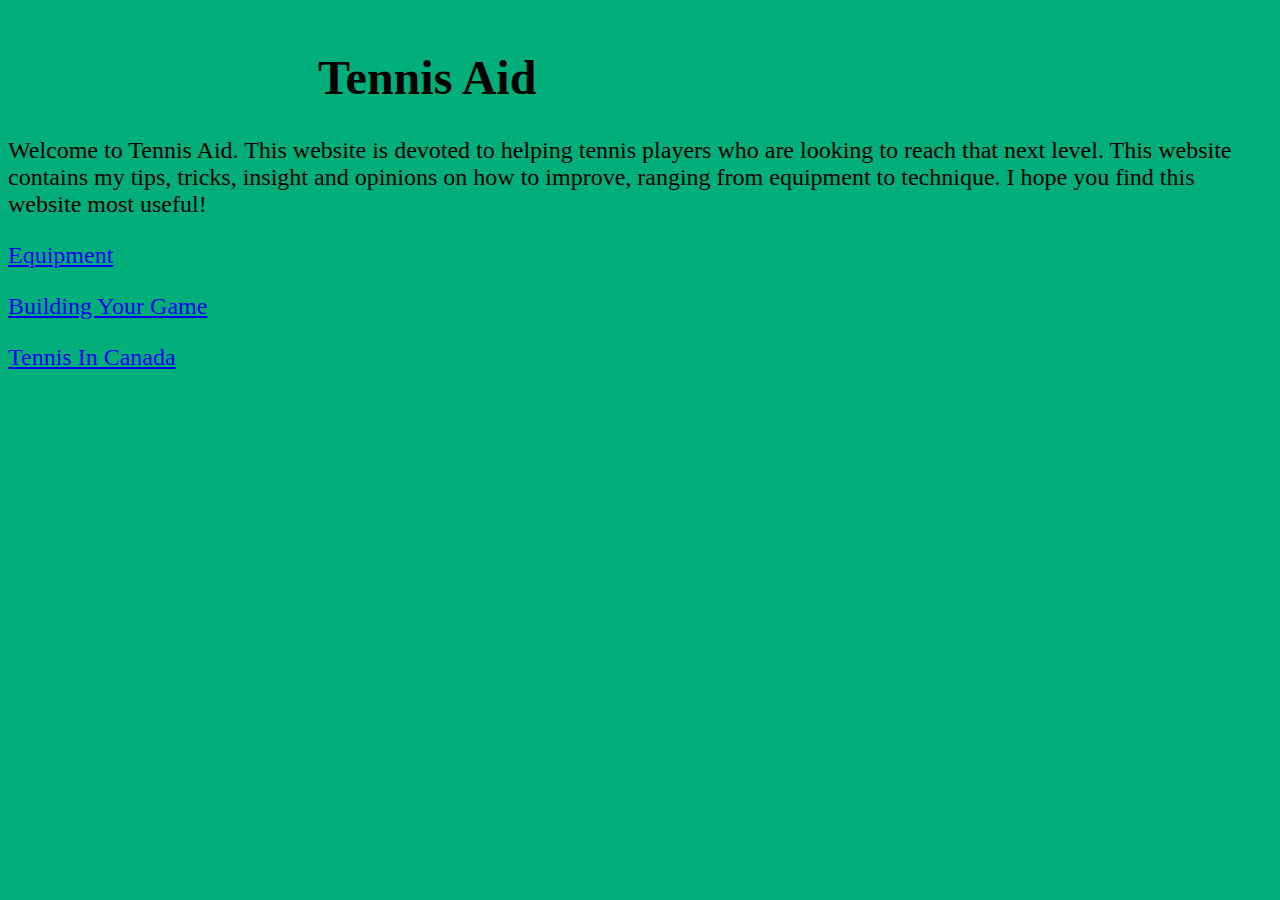
<file: index.html>
<!DOCTYPE html>
<html>
	<head>
		<meta charset="UTF-8">
		<title>Tennis Aid</title>
		<link rel="stylesheet" href="css.css" type="text/css">
	</head>
	<body>
		<h1>Tennis Aid</h1>
		<p>Welcome to Tennis Aid. This website is devoted to helping tennis players who are looking to reach that next level. This website contains my tips, tricks, insight and opinions on how to improve, ranging from equipment to technique. I hope you find this website most useful!</p>
		<p><a href="equipment.html">Equipment</a></p>
		<p><a href="building_your_game.html">Building Your Game</a></p>
		<p><a href="tennis_in_canada.html">Tennis In Canada</a></p>
	</body>
</html>
</file>
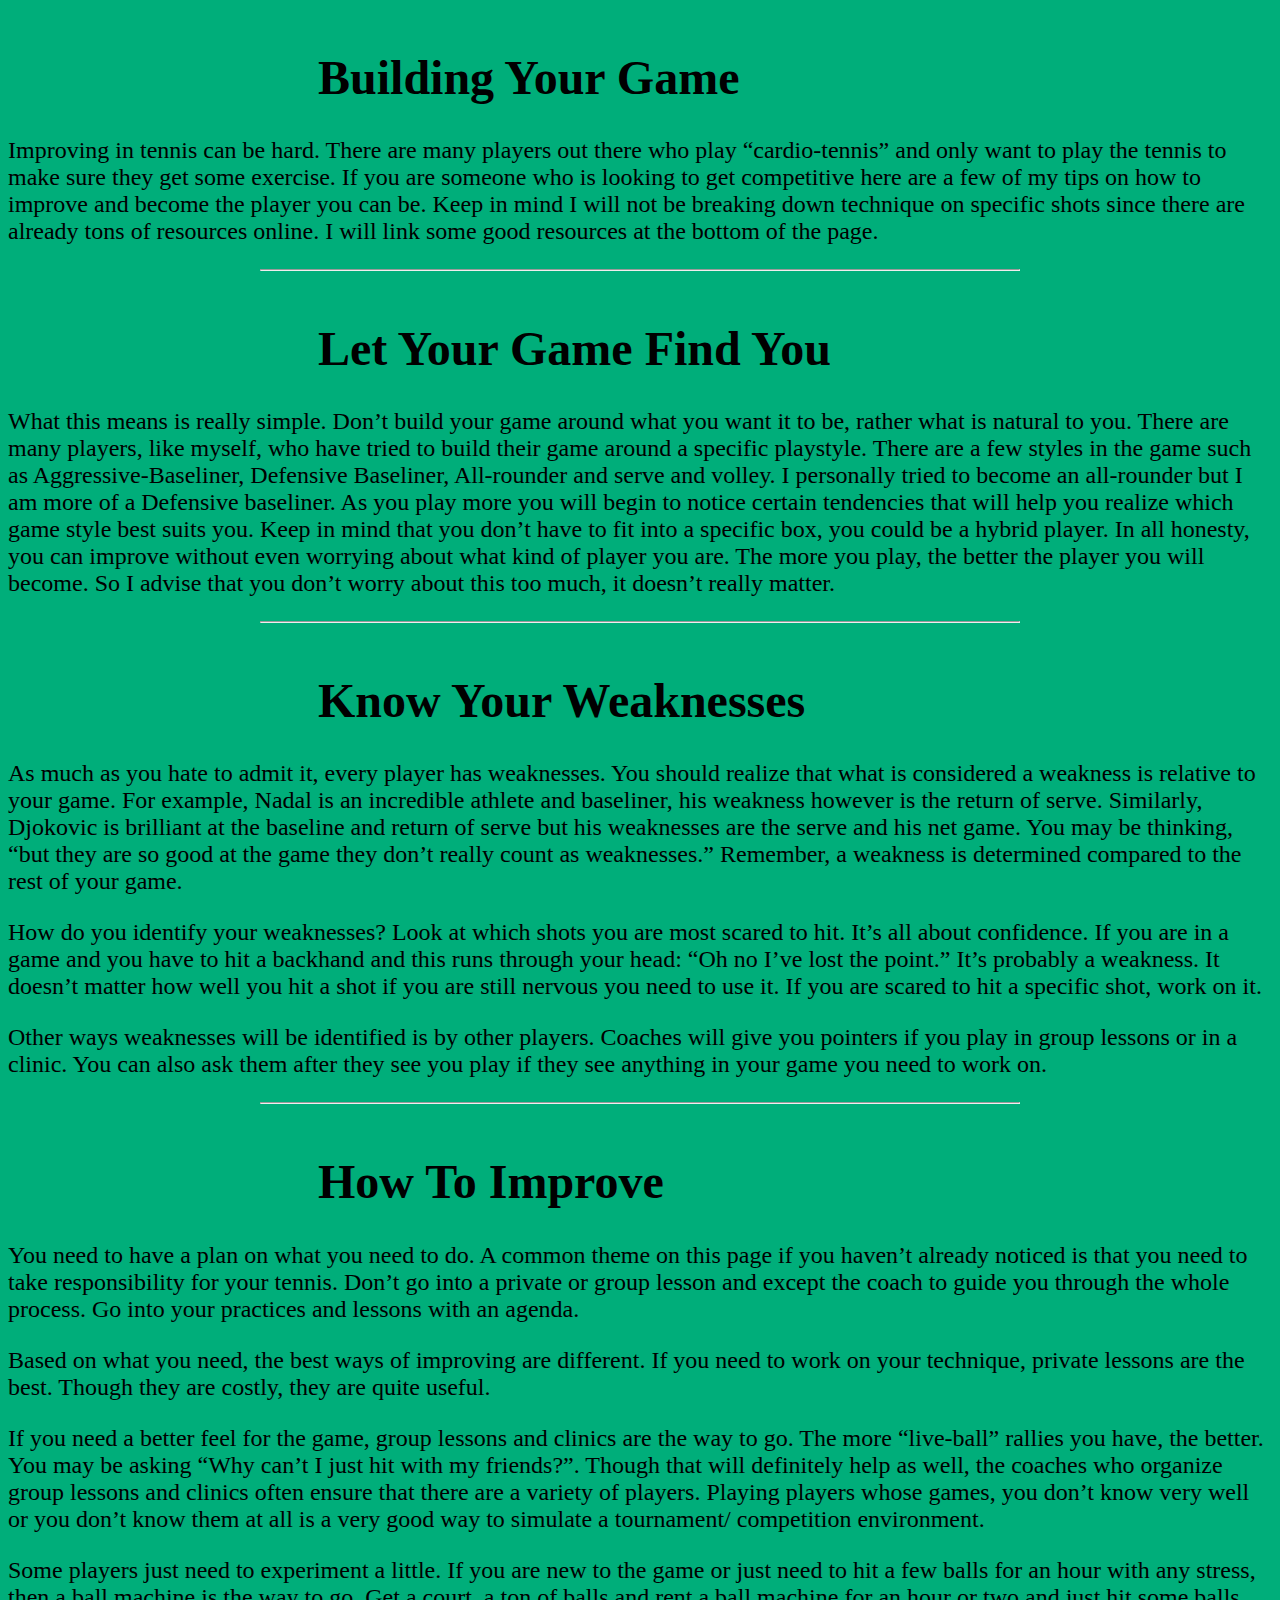
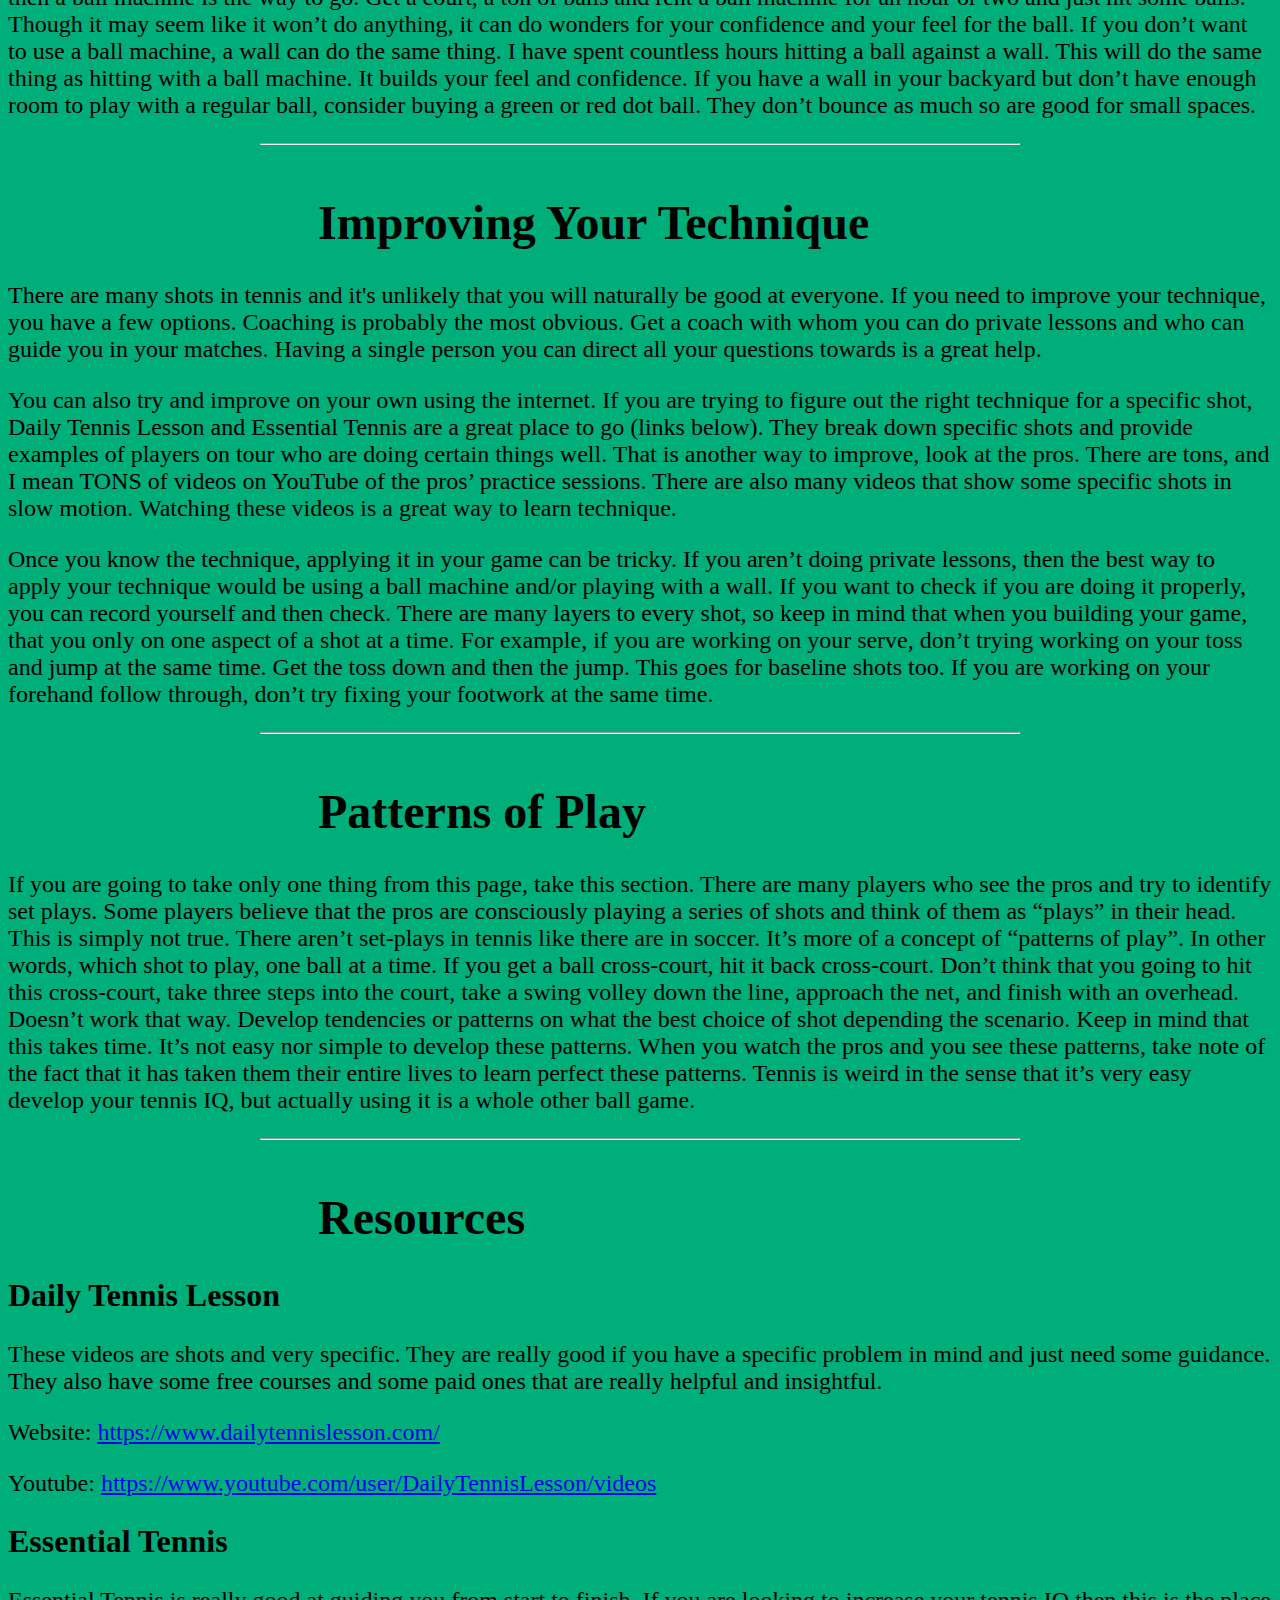
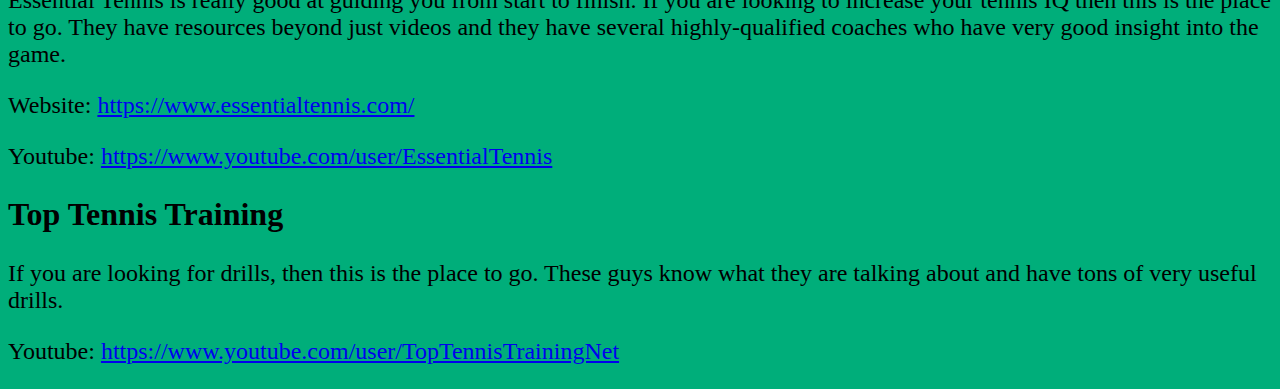
<file: building_your_game.html>
<!DOCTYPE html>
<html>
	<head>
		<meta charset="UTF-8">
		<title>Building Your Game</title>
		<link rel="stylesheet" href="css.css" type="text/css">
	</head>
	<body>
		<h1>Building Your Game</h1>
		<p>Improving in tennis can be hard. There are many players out there who play “cardio-tennis” and only want to play the tennis to make sure they get some exercise. If you are someone who is looking to get competitive here are a few of my tips on how to improve and become the player you can be. Keep in mind I will not be breaking down technique on specific shots since there are already tons of resources online. I will link some good resources at the bottom of the page.</p>
		
		<hr>
		
		<h1>Let Your Game Find You</h1>
		<p>What this means is really simple. Don’t build your game around what you want it to be, rather what is natural to you. There are many players, like myself, who have tried to build their game around a specific playstyle. There are a few styles in the game such as Aggressive-Baseliner, Defensive Baseliner, All-rounder and serve and volley. I personally tried to become an all-rounder but I am more of a Defensive baseliner. As you play more you will begin to notice certain tendencies that will help you realize which game style best suits you. Keep in mind that you don’t have to fit into a specific box, you could be a hybrid player. In all honesty, you can improve without even worrying about what kind of player you are. The more you play, the better the player you will become. So I advise that you don’t worry about this too much, it doesn’t really matter.</p>
		
		<hr>
		
		<h1>Know Your Weaknesses</h1>
		<p>As much as you hate to admit it, every player has weaknesses. You should realize that what is considered a weakness is relative to your game. For example, Nadal is an incredible athlete and baseliner, his weakness however is the return of serve. Similarly, Djokovic is brilliant at the baseline and return of serve but his weaknesses are the serve and his net game. You may be thinking, “but they are so good at the game they don’t really count as weaknesses.” Remember, a weakness is determined compared to the rest of your game.</p>
		<p>How do you identify your weaknesses? Look at which shots you are most scared to hit. It’s all about confidence. If you are in a game and you have to hit a backhand and this runs through your head: “Oh no I’ve lost the point.” It’s probably a weakness. It doesn’t matter how well you hit a shot if you are still nervous you need to use it. If you are scared to hit a specific shot, work on it.</p>
		<p>Other ways weaknesses will be identified is by other players. Coaches will give you pointers if you play in group lessons or in a clinic. You can also ask them after they see you play if they see anything in your game you need to work on.</p>
		
		<hr>
		
		<h1>How To Improve</h1>
		<p>You need to have a plan on what you need to do. A common theme on this page if you haven’t already noticed is that you need to take responsibility for your tennis. Don’t go into a private or group lesson and except the coach to guide you through the whole process. Go into your practices and lessons with an agenda.</p>
		<p>Based on what you need, the best ways of improving are different. If you need to work on your technique, private lessons are the best. Though they are costly, they are quite useful.</p>
		<p>If you need a better feel for the game, group lessons and clinics are the way to go. The more “live-ball” rallies you have, the better. You may be asking “Why can’t I just hit with my friends?”. Though that will definitely help as well, the coaches who organize group lessons and clinics often ensure that there are a variety of players. Playing players whose games, you don’t know very well or you don’t know them at all is a very good way to simulate a tournament/ competition environment.</p>
		<p>Some players just need to experiment a little. If you are new to the game or just need to hit a few balls for an hour with any stress, then a ball machine is the way to go. Get a court, a ton of balls and rent a ball machine for an hour or two and just hit some balls. Though it may seem like it won’t do anything, it can do wonders for your confidence and your feel for the ball. If you don’t want to use a ball machine, a wall can do the same thing. I have spent countless hours hitting a ball against a wall. This will do the same thing as hitting with a ball machine. It builds your feel and confidence. If you have a wall in your backyard but don’t have enough room to play with a regular ball, consider buying a green or red dot ball. They don’t bounce as much so are good for small spaces.</p>
		
		<hr>
		
		<h1>Improving Your Technique</h1>
		<p>There are many shots in tennis and it's unlikely that you will naturally be good at everyone. If you need to improve your technique, you have a few options. Coaching is probably the most obvious. Get a coach with whom you can do private lessons and who can guide you in your matches. Having a single person you can direct all your questions towards is a great help.</p>
		<p>You can also try and improve on your own using the internet. If you are trying to figure out the right technique for a specific shot, Daily Tennis Lesson and Essential Tennis are a great place to go (links below). They break down specific shots and provide examples of players on tour who are doing certain things well. That is another way to improve, look at the pros. There are tons, and I mean TONS of videos on YouTube of the pros’ practice sessions. There are also many videos that show some specific shots in slow motion. Watching these videos is a great way to learn technique.</p>
		<p>Once you know the technique, applying it in your game can be tricky. If you aren’t doing private lessons, then the best way to apply your technique would be using a ball machine and/or playing with a wall. If you want to check if you are doing it properly, you can record yourself and then check. There are many layers to every shot, so keep in mind that when you building your game, that you only on one aspect of a shot at a time. For example, if you are working on your serve, don’t trying working on your toss and jump at the same time. Get the toss down and then the jump. This goes for baseline shots too. If you are working on your forehand follow through, don’t try fixing your footwork at the same time.</p>
		
		<hr>
		
		<h1>Patterns of Play</h1>
		<p>If you are going to take only one thing from this page, take this section. There are many players who see the pros and try to identify set plays. Some players believe that the pros are consciously playing a series of shots and think of them as “plays” in their head. This is simply not true. There aren’t set-plays in tennis like there are in soccer. It’s more of a concept of “patterns of play”. In other words, which shot to play, one ball at a time. If you get a ball cross-court, hit it back cross-court. Don’t think that you going to hit this cross-court, take three steps into the court, take a swing volley down the line, approach the net, and finish with an overhead. Doesn’t work that way. Develop tendencies or patterns on what the best choice of shot depending the scenario. Keep in mind that this takes time. It’s not easy nor simple to develop these patterns. When you watch the pros and you see these patterns, take note of the fact that it has taken them their entire lives to learn perfect these patterns. Tennis is weird in the sense that it’s very easy develop your tennis IQ, but actually using it is a whole other ball game.</p>
		
		<hr>
		
		<h1>Resources</h1>
		<h2>Daily Tennis Lesson</h2>
		<p>These videos are shots and very specific. They are really good if you have a specific problem in mind and just need some guidance. They also have some free courses and some paid ones that are really helpful and insightful.</p>
		<p>Website: <a href="https://www.dailytennislesson.com/">https://www.dailytennislesson.com/</a></p>
		<p>Youtube: <a href="https://www.youtube.com/user/DailyTennisLesson/videos">https://www.youtube.com/user/DailyTennisLesson/videos</a></p>
		
		<h2>Essential Tennis</h2>
		<p>Essential Tennis is really good at guiding you from start to finish. If you are looking to increase your tennis IQ then this is the place to go. They have resources beyond just videos and they have several highly-qualified coaches who have very good insight into the game.</p>
		<p>Website: <a href="https://www.essentialtennis.com/">https://www.essentialtennis.com/</a></p>
		<p>Youtube: <a href="https://www.youtube.com/user/EssentialTennis">https://www.youtube.com/user/EssentialTennis</a></p>
		
		<h2>Top Tennis Training</h2>
		<p>If you are looking for drills, then this is the place to go. These guys know what they are talking about and have tons of very useful drills.</p>
		<p>Youtube: <a href="https://www.youtube.com/user/TopTennisTrainingNet">https://www.youtube.com/user/TopTennisTrainingNet</a></p>
	</body>
</html>
</file>
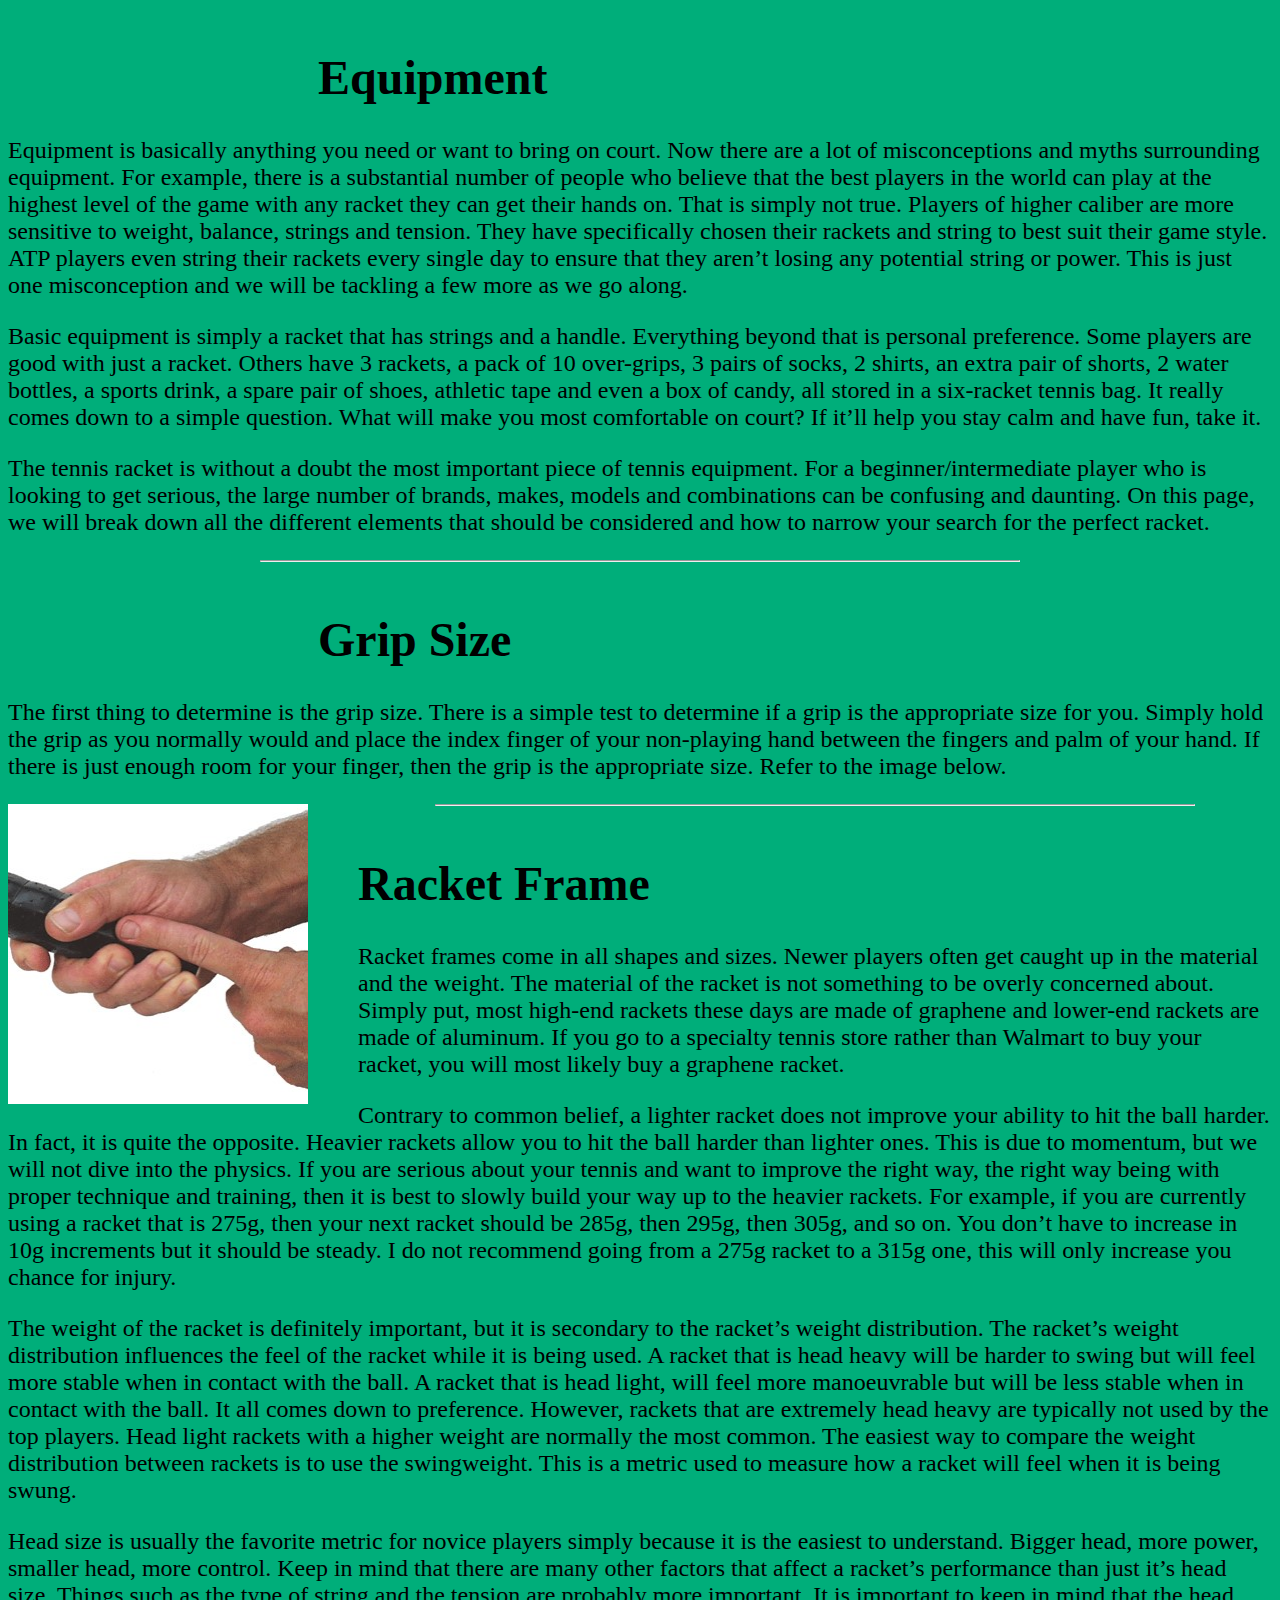
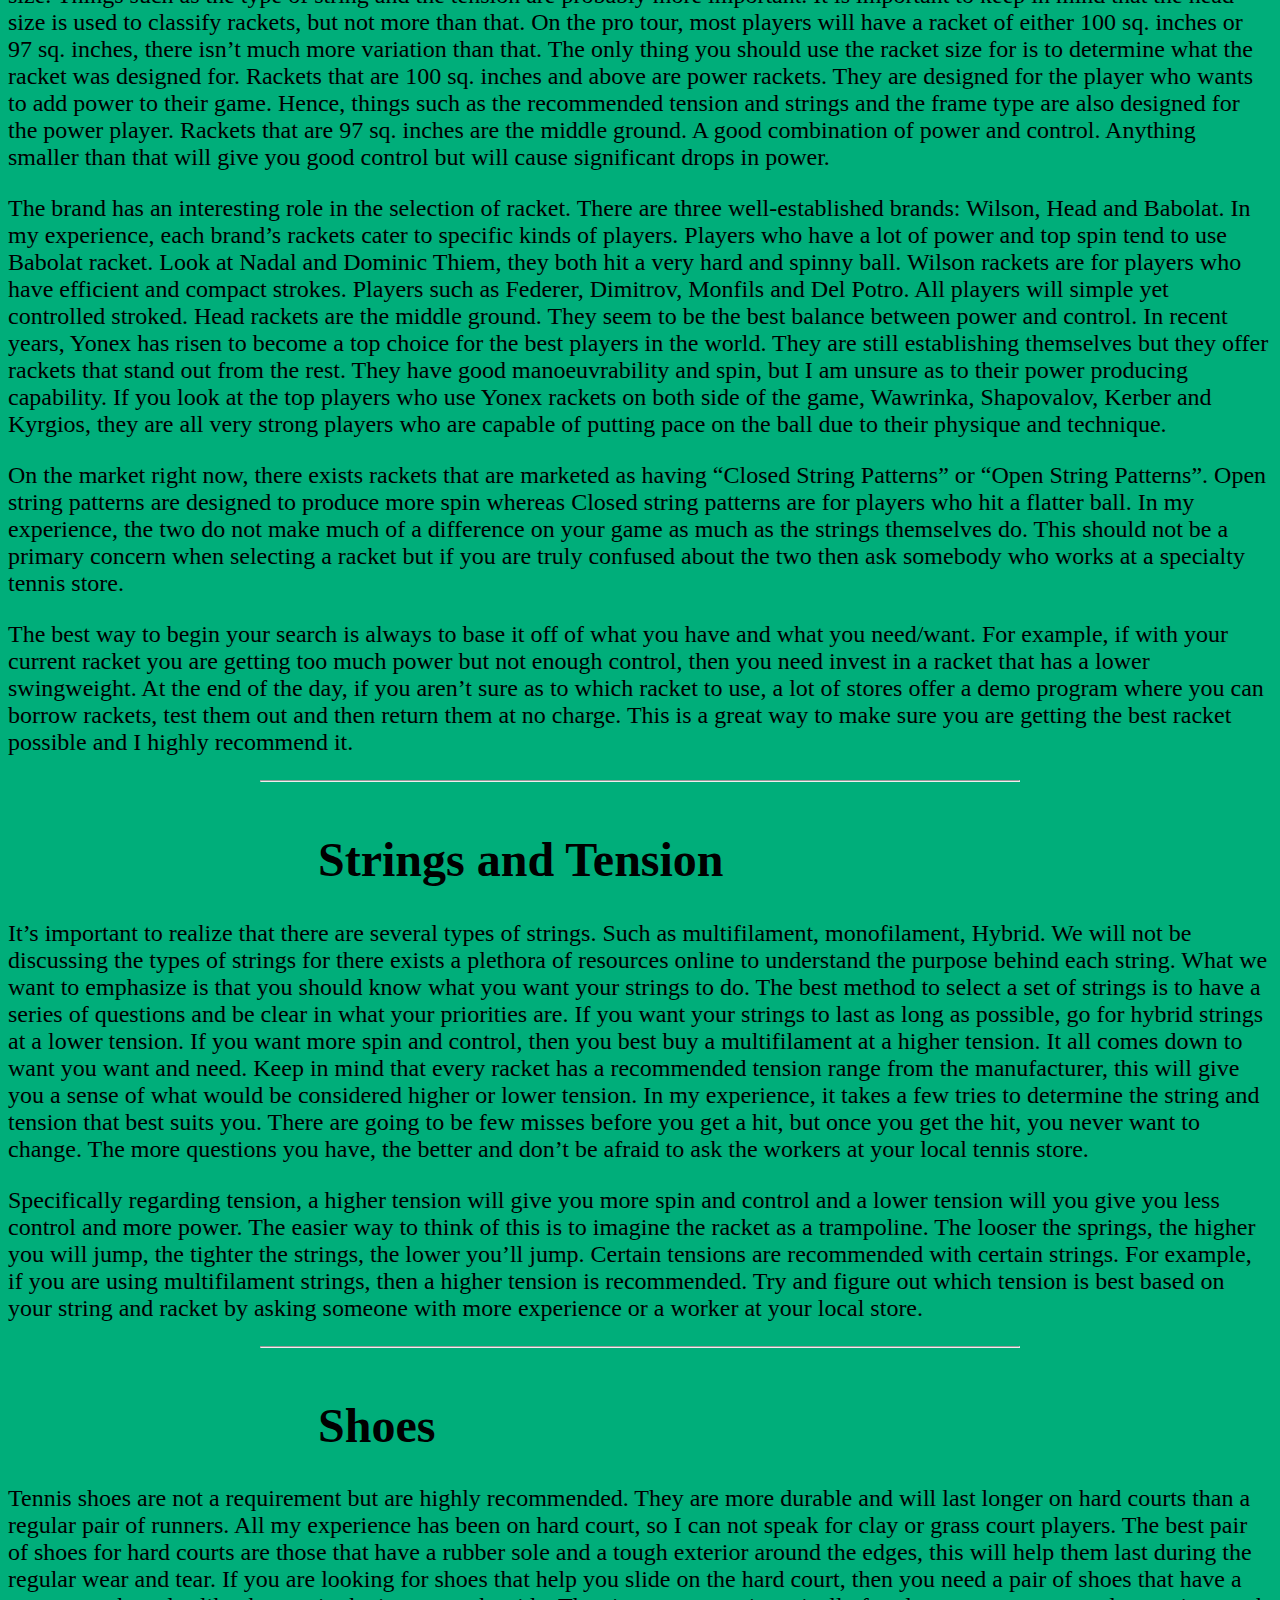
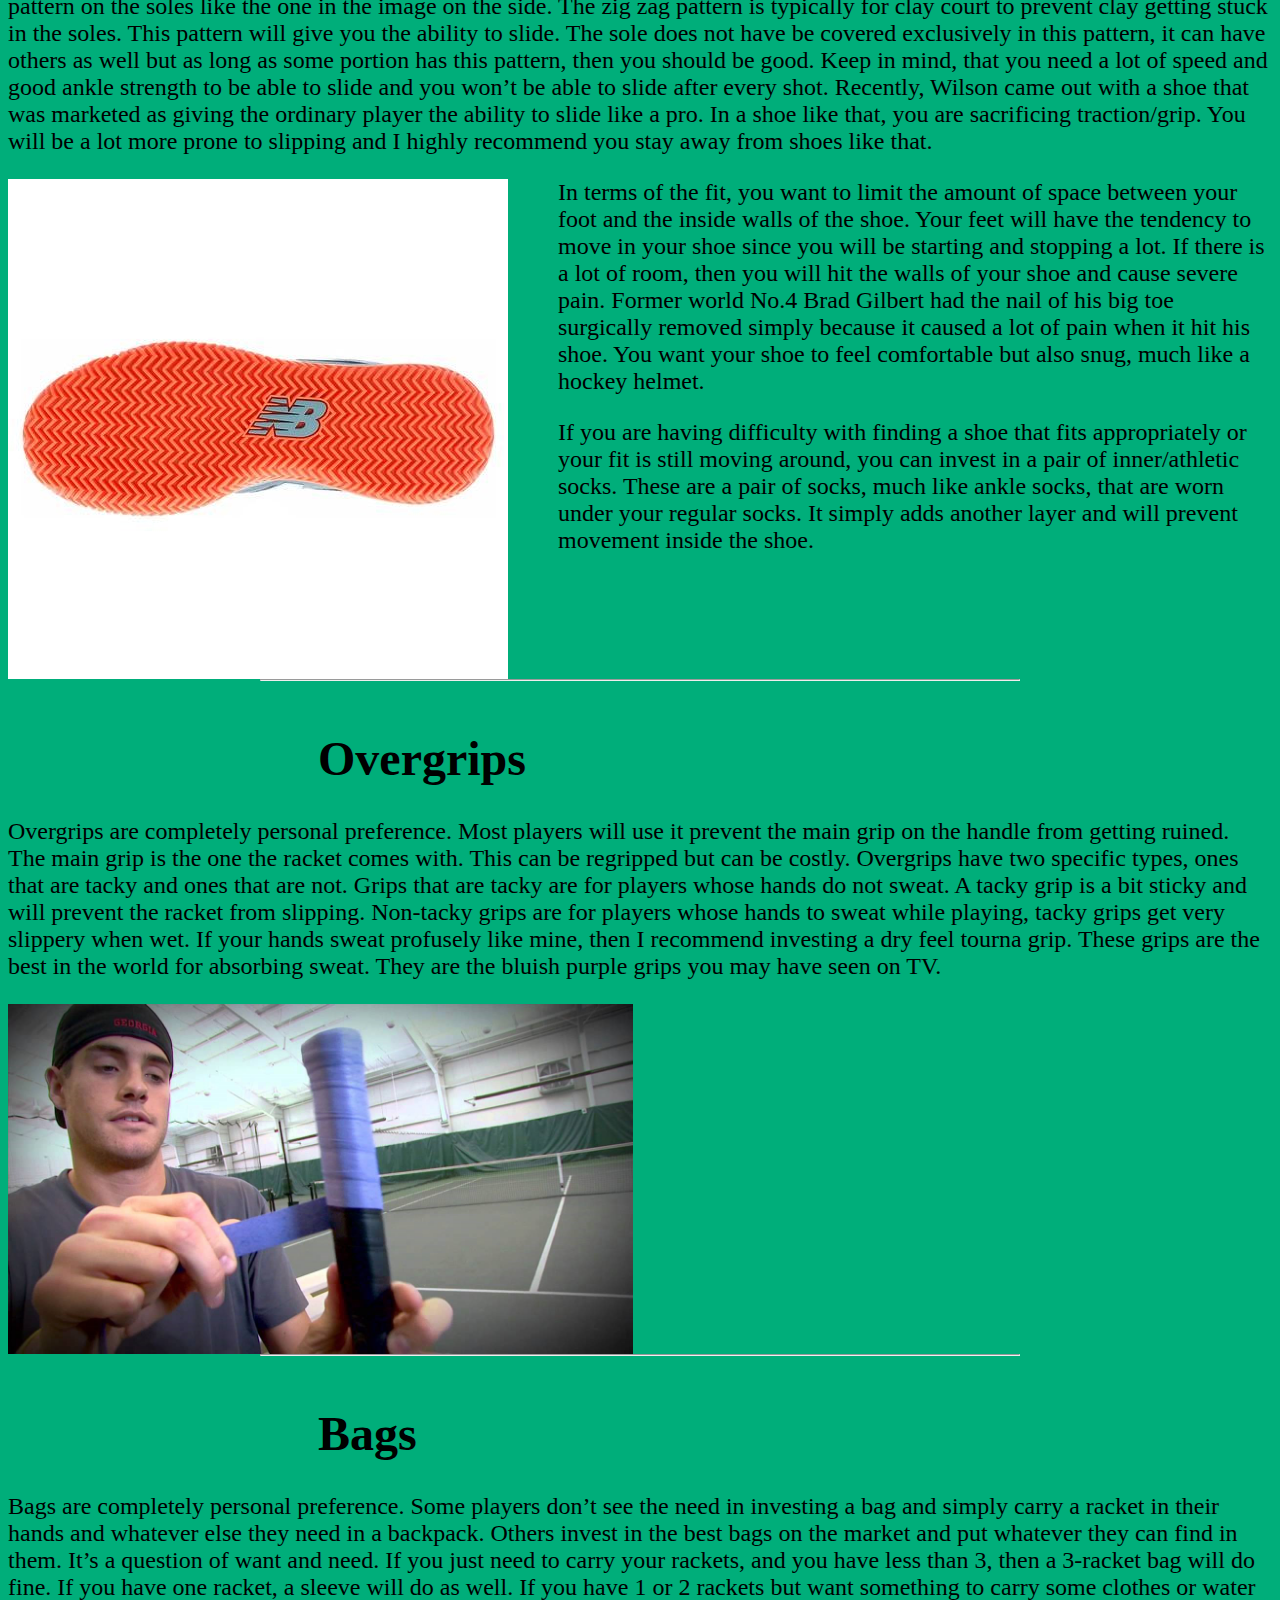
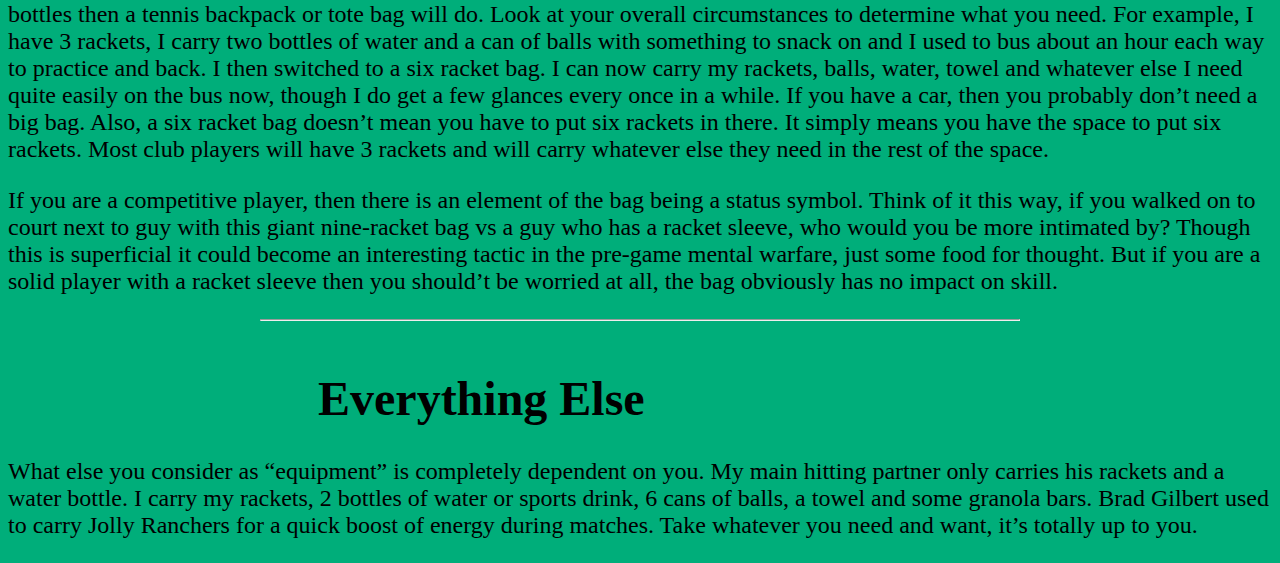
<file: equipment.html>
<!DOCTYPE html>
<html>
	<head>
		<meta charset="UTF-8">
		<title>Equipment</title>
		<link rel="stylesheet" href="css.css" type="text/css">
	</head>
	<body>
		<h1>Equipment</h1>
		<p>Equipment is basically anything you need or want to bring on court. Now there are a lot of misconceptions and myths surrounding equipment. For example, there is a substantial number of people who believe that the best players in the world can play at the highest level of the game with any racket they can get their hands on. That is simply not true. Players of higher caliber are more sensitive to weight, balance, strings and tension. They have specifically chosen their rackets and string to best suit their game style. ATP players even string their rackets every single day to ensure that they aren&#146;t losing any potential string or power. This is just one misconception and we will be tackling a few more as we go along.</p>
		<p>Basic equipment is simply a racket that has strings and a handle. Everything beyond that is personal preference. Some players are good with just a racket. Others have 3 rackets, a pack of 10 over-grips, 3 pairs of socks, 2 shirts, an extra pair of shorts, 2 water bottles, a sports drink, a spare pair of shoes, athletic tape and even a box of candy, all stored in a six-racket tennis bag. It really comes down to a simple question. What will make you most comfortable on court? If it&#146;ll help you stay calm and have fun, take it.</p>
		<p>The tennis racket is without a doubt the most important piece of tennis equipment. For a beginner/intermediate player who is looking to get serious, the large number of brands, makes, models and combinations can be confusing and daunting. On this page, we will break down all the different elements that should be considered and how to narrow your search for the perfect racket.</p>
		
		<hr>
		
		<h1>Grip Size</h1>
		<p>The first thing to determine is the grip size. There is a simple test to determine if a grip is the appropriate size for you. Simply hold the grip as you normally would and place the index finger of your non-playing hand between the fingers and palm of your hand. If there is just enough room for your finger, then the grip is the appropriate size. Refer to the image below.</p>
		
		<img src="images/grip.jpg" height="300" width="300" alt="">
		
		<hr>
		
		<h1>Racket Frame</h1>
		<p>Racket frames come in all shapes and sizes. Newer players often get caught up in the material and the weight. The material of the racket is not something to be overly concerned about. Simply put, most high-end rackets these days are made of graphene and lower-end rackets are made of aluminum. If you go to a specialty tennis store rather than Walmart to buy your racket, you will most likely buy a graphene racket.</p>
		<p>Contrary to common belief, a lighter racket does not improve your ability to hit the ball harder. In fact, it is quite the opposite. Heavier rackets allow you to hit the ball harder than lighter ones. This is due to momentum, but we will not dive into the physics. If you are serious about your tennis and want to improve the right way, the right way being with proper technique and training, then it is best to slowly build your way up to the heavier rackets. For example, if you are currently using a racket that is 275g, then your next racket should be 285g, then 295g, then 305g, and so on. You don&#146;t have to increase in 10g increments but it should be steady. I do not recommend going from a 275g racket to a 315g one, this will only increase you chance for injury.</p>
		<p>The weight of the racket is definitely important, but it is secondary to the racket&#146;s weight distribution. The racket&#146;s weight distribution influences the feel of the racket while it is being used. A racket that is head heavy will be harder to swing but will feel more stable when in contact with the ball. A racket that is head light, will feel more manoeuvrable but will be less stable when in contact with the ball. It all comes down to preference. However, rackets that are extremely head heavy are typically not used by the top players. Head light rackets with a higher weight are normally the most common. The easiest way to compare the weight distribution between rackets is to use the swingweight. This is a metric used to measure how a racket will feel when it is being swung.</p>
		<p>Head size is usually the favorite metric for novice players simply because it is the easiest to understand. Bigger head, more power, smaller head, more control. Keep in mind that there are many other factors that affect a racket&#146;s performance than just it&#146;s head size. Things such as the type of string and the tension are probably more important. It is important to keep in mind that the head size is used to classify rackets, but not more than that. On the pro tour, most players will have a racket of either 100 sq. inches or 97 sq. inches, there isn&#146;t much more variation than that. The only thing you should use the racket size for is to determine what the racket was designed for. Rackets that are 100 sq. inches and above are power rackets. They are designed for the player who wants to add power to their game. Hence, things such as the recommended tension and strings and the frame type are also designed for the power player. Rackets that are 97 sq. inches are the middle ground. A good combination of power and control. Anything smaller than that will give you good control but will cause significant drops in power.</p>
		<p>The brand has an interesting role in the selection of racket. There are three well-established brands: Wilson, Head and Babolat. In my experience, each brand&#146;s rackets cater to specific kinds of players. Players who have a lot of power and top spin tend to use Babolat racket. Look at Nadal and Dominic Thiem, they both hit a very hard and spinny ball. Wilson rackets are for players who have efficient and compact strokes. Players such as Federer, Dimitrov, Monfils and Del Potro. All players will simple yet controlled stroked. Head rackets are the middle ground. They seem to be the best balance between power and control. In recent years, Yonex has risen to become a top choice for the best players in the world. They are still establishing themselves but they offer rackets that stand out from the rest. They have good manoeuvrability and spin, but I am unsure as to their power producing capability. If you look at the top players who use Yonex rackets on both side of the game, Wawrinka, Shapovalov, Kerber and Kyrgios, they are all very strong players who are capable of putting pace on the ball due to their physique and technique.</p>
		<p>On the market right now, there exists rackets that are marketed as having “Closed String Patterns” or “Open String Patterns”. Open string patterns are designed to produce more spin whereas Closed string patterns are for players who hit a flatter ball. In my experience, the two do not make much of a difference on your game as much as the strings themselves do. This should not be a primary concern when selecting a racket but if you are truly confused about the two then ask somebody who works at a specialty tennis store.</p>
		<p>The best way to begin your search is always to base it off of what you have and what you need/want. For example, if with your current racket you are getting too much power but not enough control, then you need invest in a racket that has a lower swingweight. At the end of the day, if you aren&#146;t sure as to which racket to use, a lot of stores offer a demo program where you can borrow rackets, test them out and then return them at no charge. This is a great way to make sure you are getting the best racket possible and I highly recommend it.</p>
		
		<hr>
		
		<h1>Strings and Tension</h1>
		<p>It&#146;s important to realize that there are several types of strings. Such as multifilament, monofilament, Hybrid. We will not be discussing the types of strings for there exists a plethora of resources online to understand the purpose behind each string. What we want to emphasize is that you should know what you want your strings to do. The best method to select a set of strings is to have a series of questions and be clear in what your priorities are. If you want your strings to last as long as possible, go for hybrid strings at a lower tension. If you want more spin and control, then you best buy a multifilament at a higher tension. It all comes down to want you want and need. Keep in mind that every racket has a recommended tension range from the manufacturer, this will give you a sense of what would be considered higher or lower tension. In my experience, it takes a few tries to determine the string and tension that best suits you. There are going to be few misses before you get a hit, but once you get the hit, you never want to change. The more questions you have, the better and don&#146;t be afraid to ask the workers at your local tennis store.</p>
		<p>Specifically regarding tension, a higher tension will give you more spin and control and a lower tension will you give you less control and more power. The easier way to think of this is to imagine the racket as a trampoline. The looser the springs, the higher you will jump, the tighter the strings, the lower you&#146;ll jump. Certain tensions are recommended with certain strings. For example, if you are using multifilament strings, then a higher tension is recommended. Try and figure out which tension is best based on your string and racket by asking someone with more experience or a worker at your local store.</p>
		
		<hr>
		
		<h1>Shoes</h1>
		<p>Tennis shoes are not a requirement but are highly recommended. They are more durable and will last longer on hard courts than a regular pair of runners. All my experience has been on hard court, so I can not speak for clay or grass court players. The best pair of shoes for hard courts are those that have a rubber sole and a tough exterior around the edges, this will help them last during the regular wear and tear. If you are looking for shoes that help you slide on the hard court, then you need a pair of shoes that have a pattern on the soles like the one in the image on the side. The zig zag pattern is typically for clay court to prevent clay getting stuck in the soles. This pattern will give you the ability to slide. The sole does not have be covered exclusively in this pattern, it can have others as well but as long as some portion has this pattern, then you should be good.  Keep in mind, that you need a lot of speed and good ankle strength to be able to slide and you won&#146;t be able to slide after every shot. Recently, Wilson came out with a shoe that was marketed as giving the ordinary player the ability to slide like a pro. In a shoe like that, you are sacrificing traction/grip. You will be a lot more prone to slipping and I highly recommend you stay away from shoes like that.</p>
		
		<img src="images/shoe.jpg" height="500" width="500" alt="">
		
		<p>In terms of the fit, you want to limit the amount of space between your foot and the inside walls of the shoe. Your feet will have the tendency to move in your shoe since you will be starting and stopping a lot. If there is a lot of room, then you will hit the walls of your shoe and cause severe pain. Former world No.4 Brad Gilbert had the nail of his big toe surgically removed simply because it caused a lot of pain when it hit his shoe. You want your shoe to feel comfortable but also snug, much like a hockey helmet.</p>
		<p>If you are having difficulty with finding a shoe that fits appropriately or your fit is still moving around, you can invest in a pair of inner/athletic socks. These are a pair of socks, much like ankle socks, that are worn under your regular socks. It simply adds another layer and will prevent movement inside the shoe.</p>
		
		<hr>
		
		<h1>Overgrips</h1>
		<p>Overgrips are completely personal preference. Most players will use it prevent the main grip on the handle from getting ruined. The main grip is the one the racket comes with. This can be regripped but can be costly. Overgrips have two specific types, ones that are tacky and ones that are not. Grips that are tacky are for players whose hands do not sweat. A tacky grip is a bit sticky and will prevent the racket from slipping. Non-tacky grips are for players whose hands to sweat while playing, tacky grips get very slippery when wet. If your hands sweat profusely like mine, then I recommend investing a dry feel tourna grip. These grips are the best in the world for absorbing sweat. They are the bluish purple grips you may have seen on TV.</p>
		
		<img src="images/overgrip.jpg" height="350" width="625" alt="">
		
		<hr>
		
		<h1>Bags</h1>
		<p>Bags are completely personal preference. Some players don&#146;t see the need in investing a bag and simply carry a racket in their hands and whatever else they need in a backpack. Others invest in the best bags on the market and put whatever they can find in them. It&#146;s a question of want and need. If you just need to carry your rackets, and you have less than 3, then a 3-racket bag will do fine. If you have one racket, a sleeve will do as well. If you have 1 or 2 rackets but want something to carry some clothes or water bottles then a tennis backpack or tote bag will do. Look at your overall circumstances to determine what you need. For example, I have 3 rackets, I carry two bottles of water and a can of balls with something to snack on and I used to bus about an hour each way to practice and back. I then switched to a six racket bag. I can now carry my rackets, balls, water, towel and whatever else I need quite easily on the bus now, though I do get a few glances every once in a while. If you have a car, then you probably don&#146;t need a big bag. Also, a six racket bag doesn&#146;t mean you have to put six rackets in there. It simply means you have the space to put six rackets. Most club players will have 3 rackets and will carry whatever else they need in the rest of the space.</p>
		<p>If you are a competitive player, then there is an element of the bag being a status symbol. Think of it this way, if you walked on to court next to guy with this giant nine-racket bag vs a guy who has a racket sleeve, who would you be more intimated by? Though this is superficial it could become an interesting tactic in the pre-game mental warfare, just some food for thought. But if you are a solid player with a racket sleeve then you should&#146;t be worried at all, the bag obviously has no impact on skill.</p>
		
		<hr>
		
		<h1>Everything Else</h1>
		<p>What else you consider as “equipment” is completely dependent on you. My main hitting partner only carries his rackets and a water bottle. I carry my rackets, 2 bottles of water or sports drink, 6 cans of balls, a towel and some granola bars. Brad Gilbert used to carry Jolly Ranchers for a quick boost of energy during matches. Take whatever you need and want, it&#146;s totally up to you.</p>
	</body>
</html>
</file>
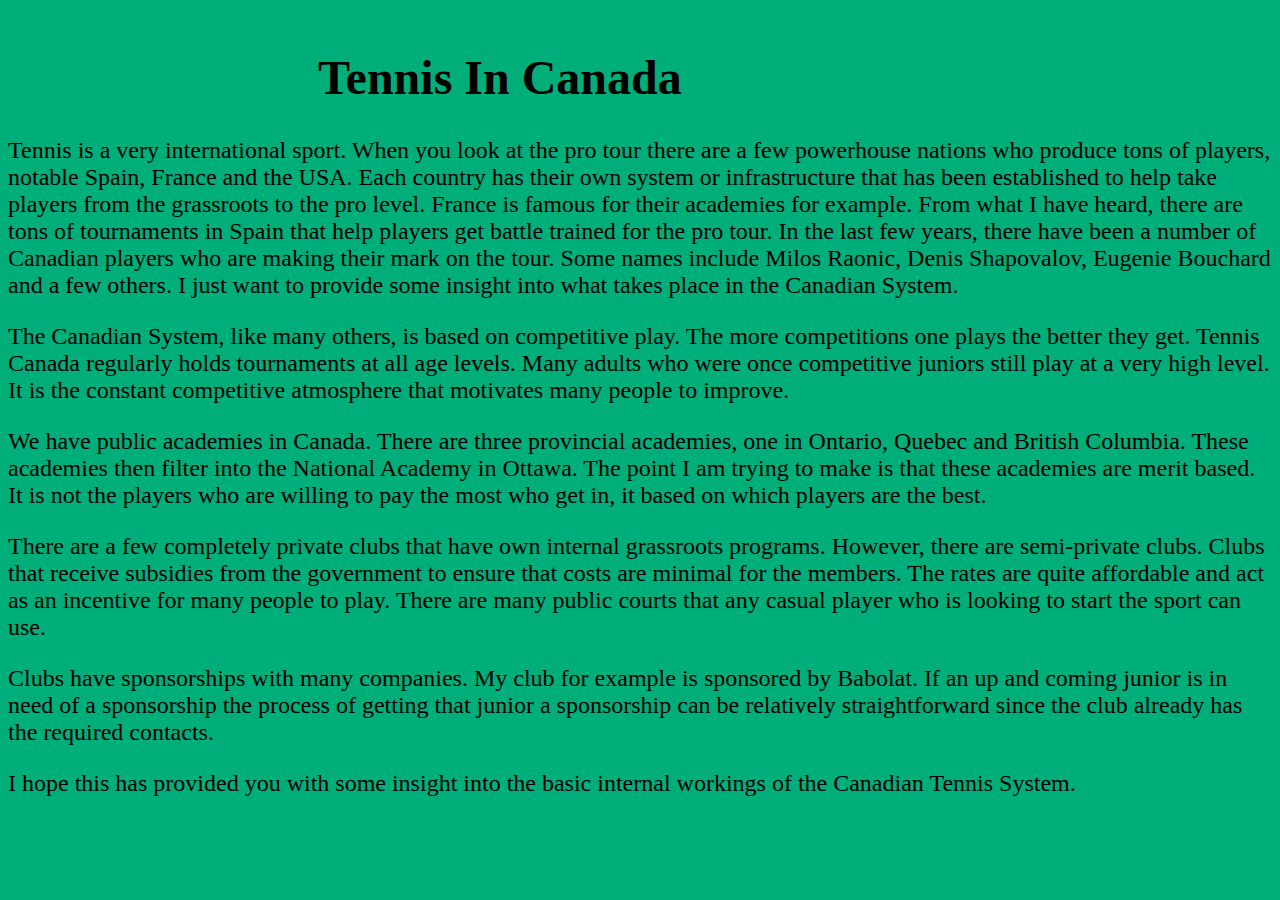
<file: tennis_in_canada.html>
<!DOCTYPE html>
<html>
	<head>
		<meta charset="UTF-8">
		<title>Tennis In Canada</title>
		<link rel="stylesheet" href="css.css" type="text/css">
	</head>
	<body>
		<h1>Tennis In Canada</h1>
		<p>Tennis is a very international sport. When you look at the pro tour there are a few powerhouse nations who produce tons of players, notable Spain, France and the USA. Each country has their own system or infrastructure that has been established to help take players from the grassroots to the pro level. France is famous for their academies for example. From what I have heard, there are tons of tournaments in Spain that help players get battle trained for the pro tour. In the last few years, there have been a number of Canadian players who are making their mark on the tour. Some names include Milos Raonic, Denis Shapovalov, Eugenie Bouchard and a few others. I just want to provide some insight into what takes place in the Canadian System.</p>
		<p>The Canadian System, like many others, is based on competitive play. The more competitions one plays the better they get. Tennis Canada regularly holds tournaments at all age levels. Many adults who were once competitive juniors still play at a very high level. It is the constant competitive atmosphere that motivates many people to improve.</p>
		<p>We have public academies in Canada. There are three provincial academies, one in Ontario, Quebec and British Columbia. These academies then filter into the National Academy in Ottawa. The point I am trying to make is that these academies are merit based. It is not the players who are willing to pay the most who get in, it based on which players are the best.</p>
		<p>There are a few completely private clubs that have own internal grassroots programs. However, there are semi-private clubs. Clubs that receive subsidies from the government to ensure that costs are minimal for the members. The rates are quite affordable and act as an incentive for many people to play. There are many public courts that any casual player who is looking to start the sport can use.</p>
		<p>Clubs have sponsorships with many companies. My club for example is sponsored by Babolat. If an up and coming junior is in need of a sponsorship the process of getting that junior a sponsorship can be relatively straightforward since the club already has the required contacts.</p>
		<p>I hope this has provided you with some insight into the basic internal workings of the Canadian Tennis System.</p>
	</body>
</html>
</file>
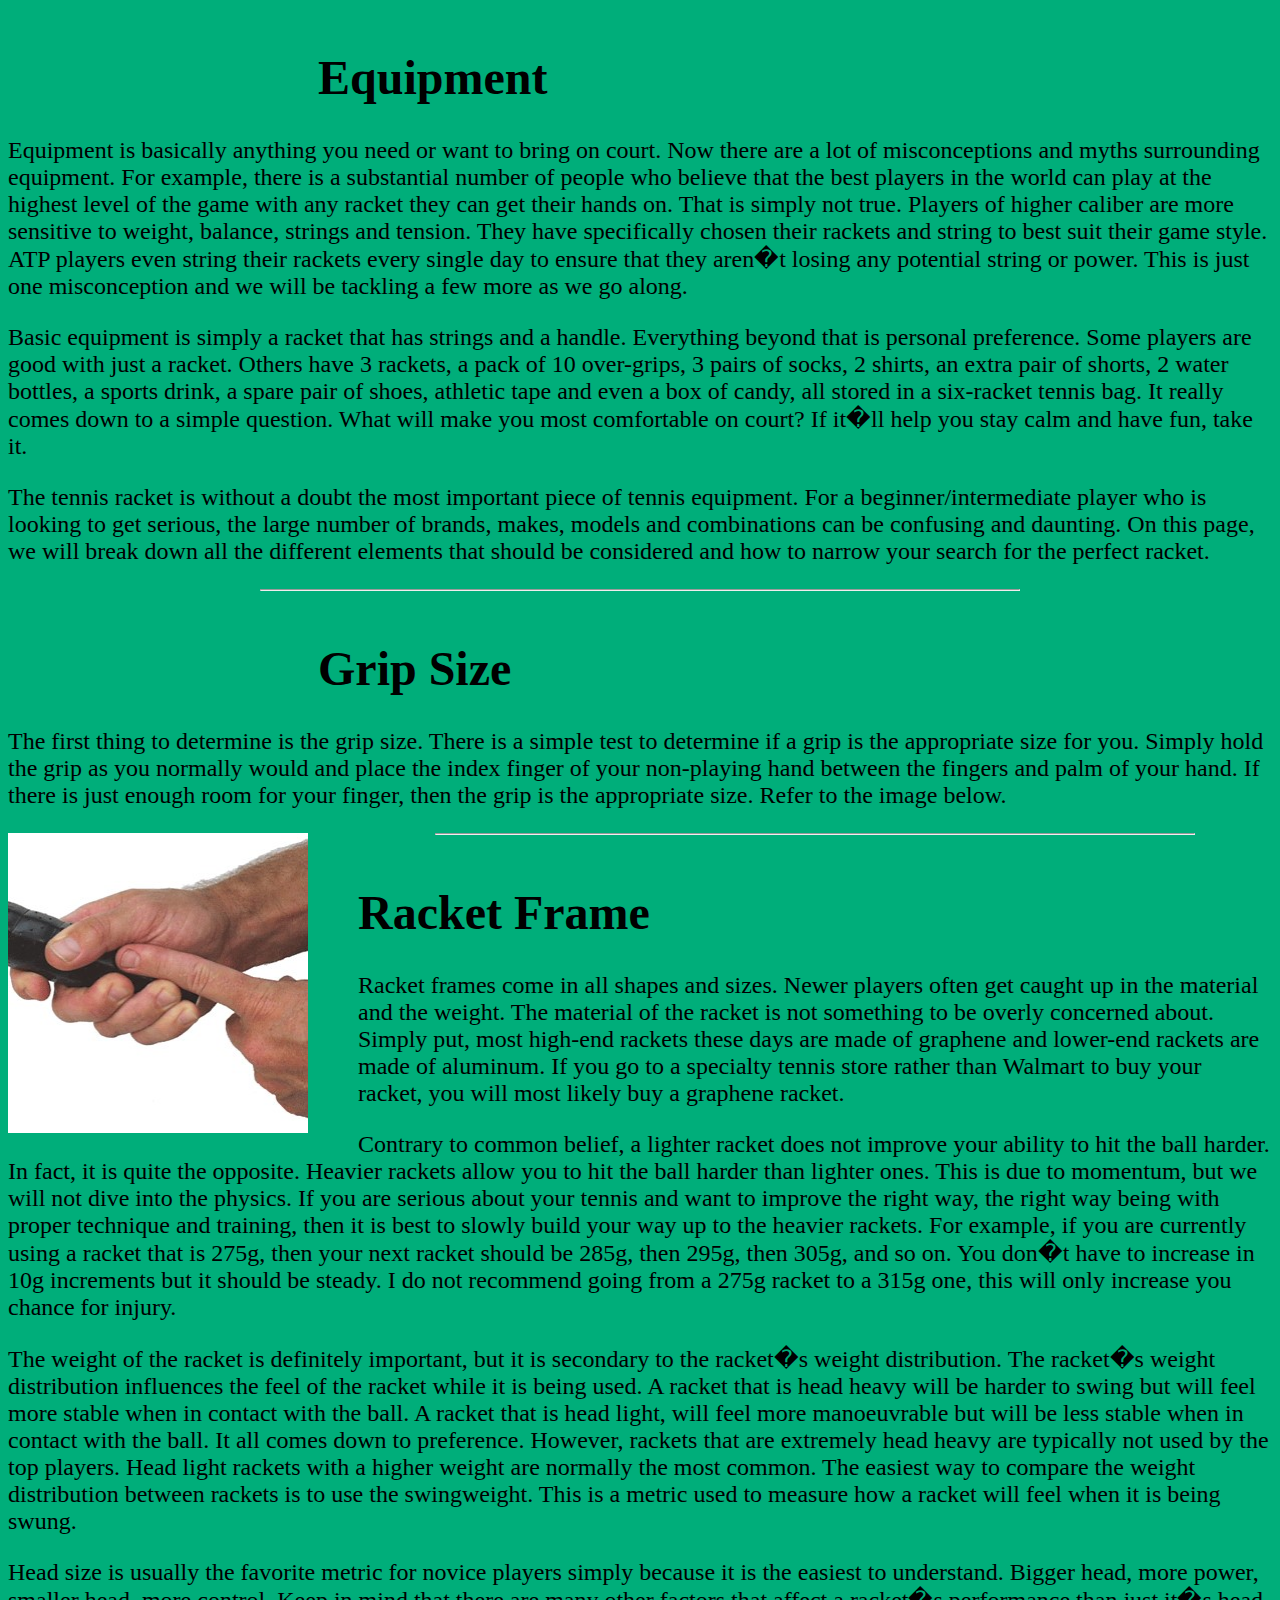
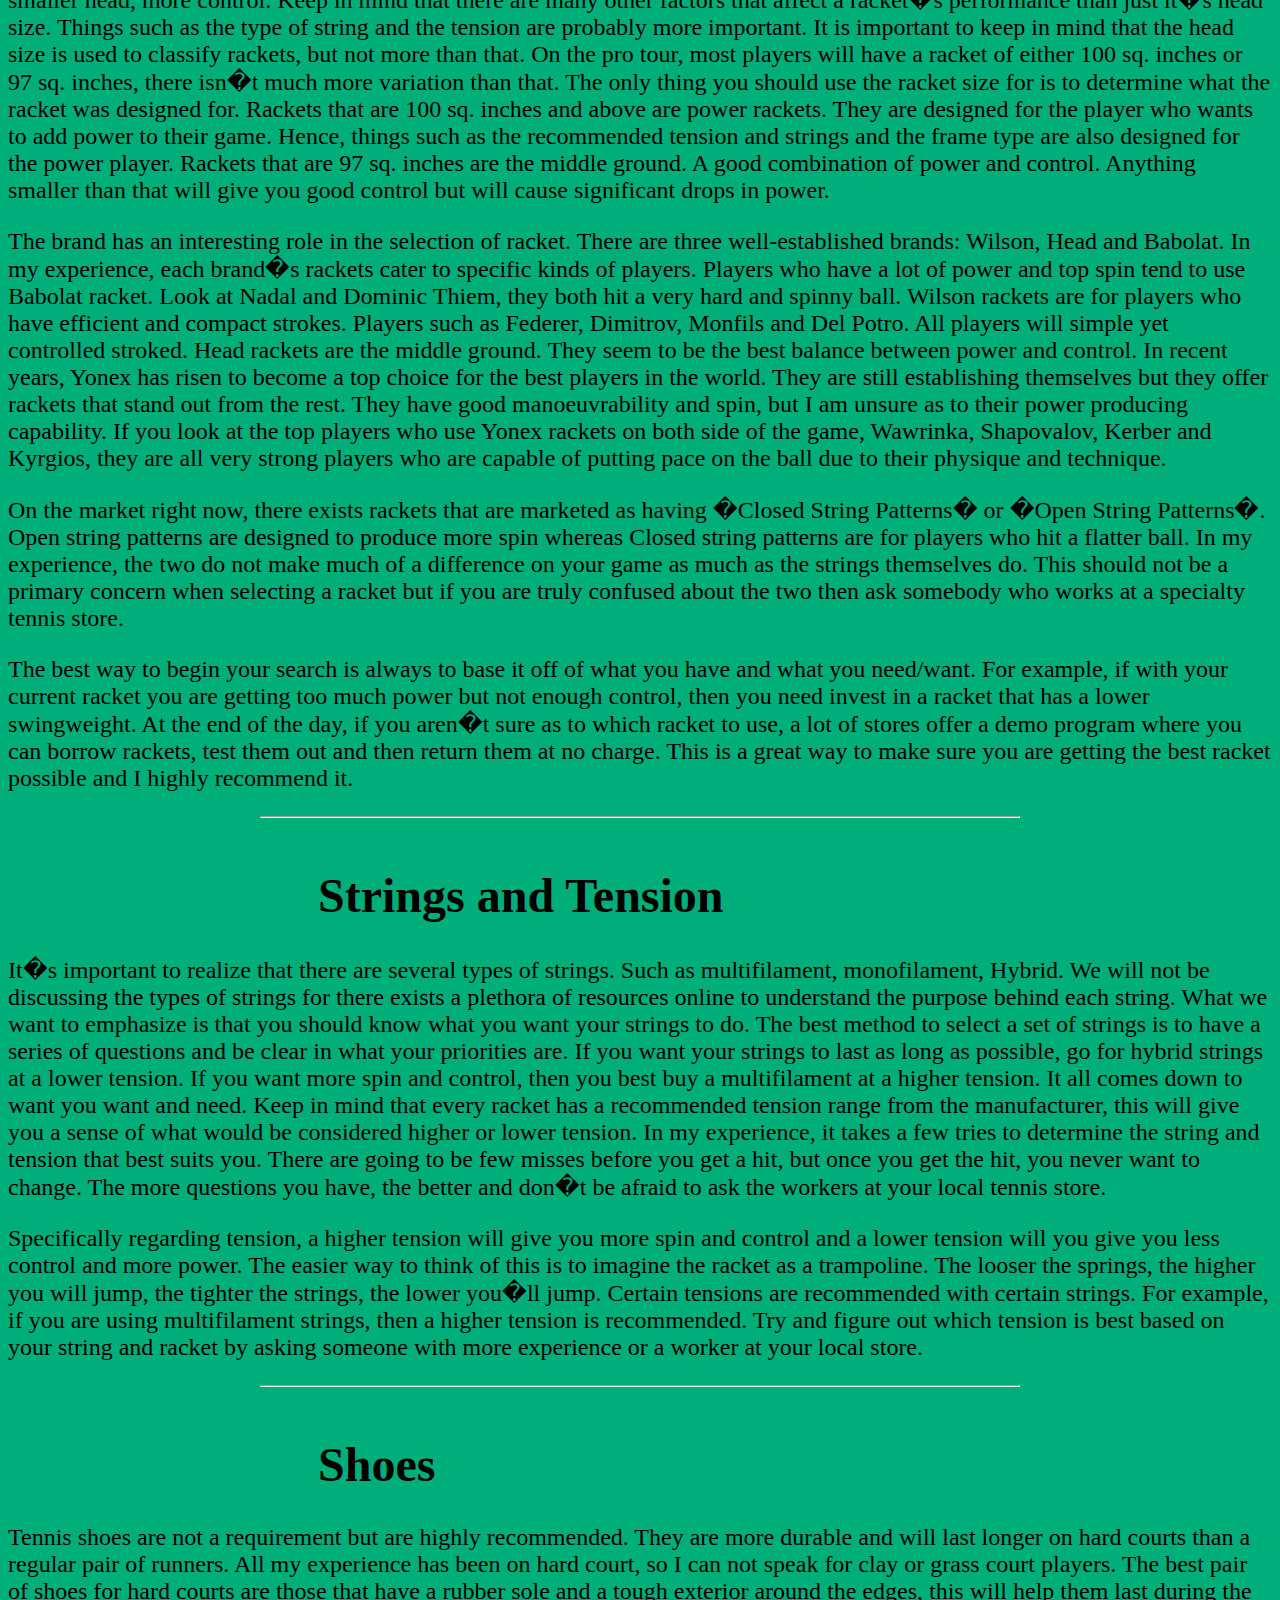
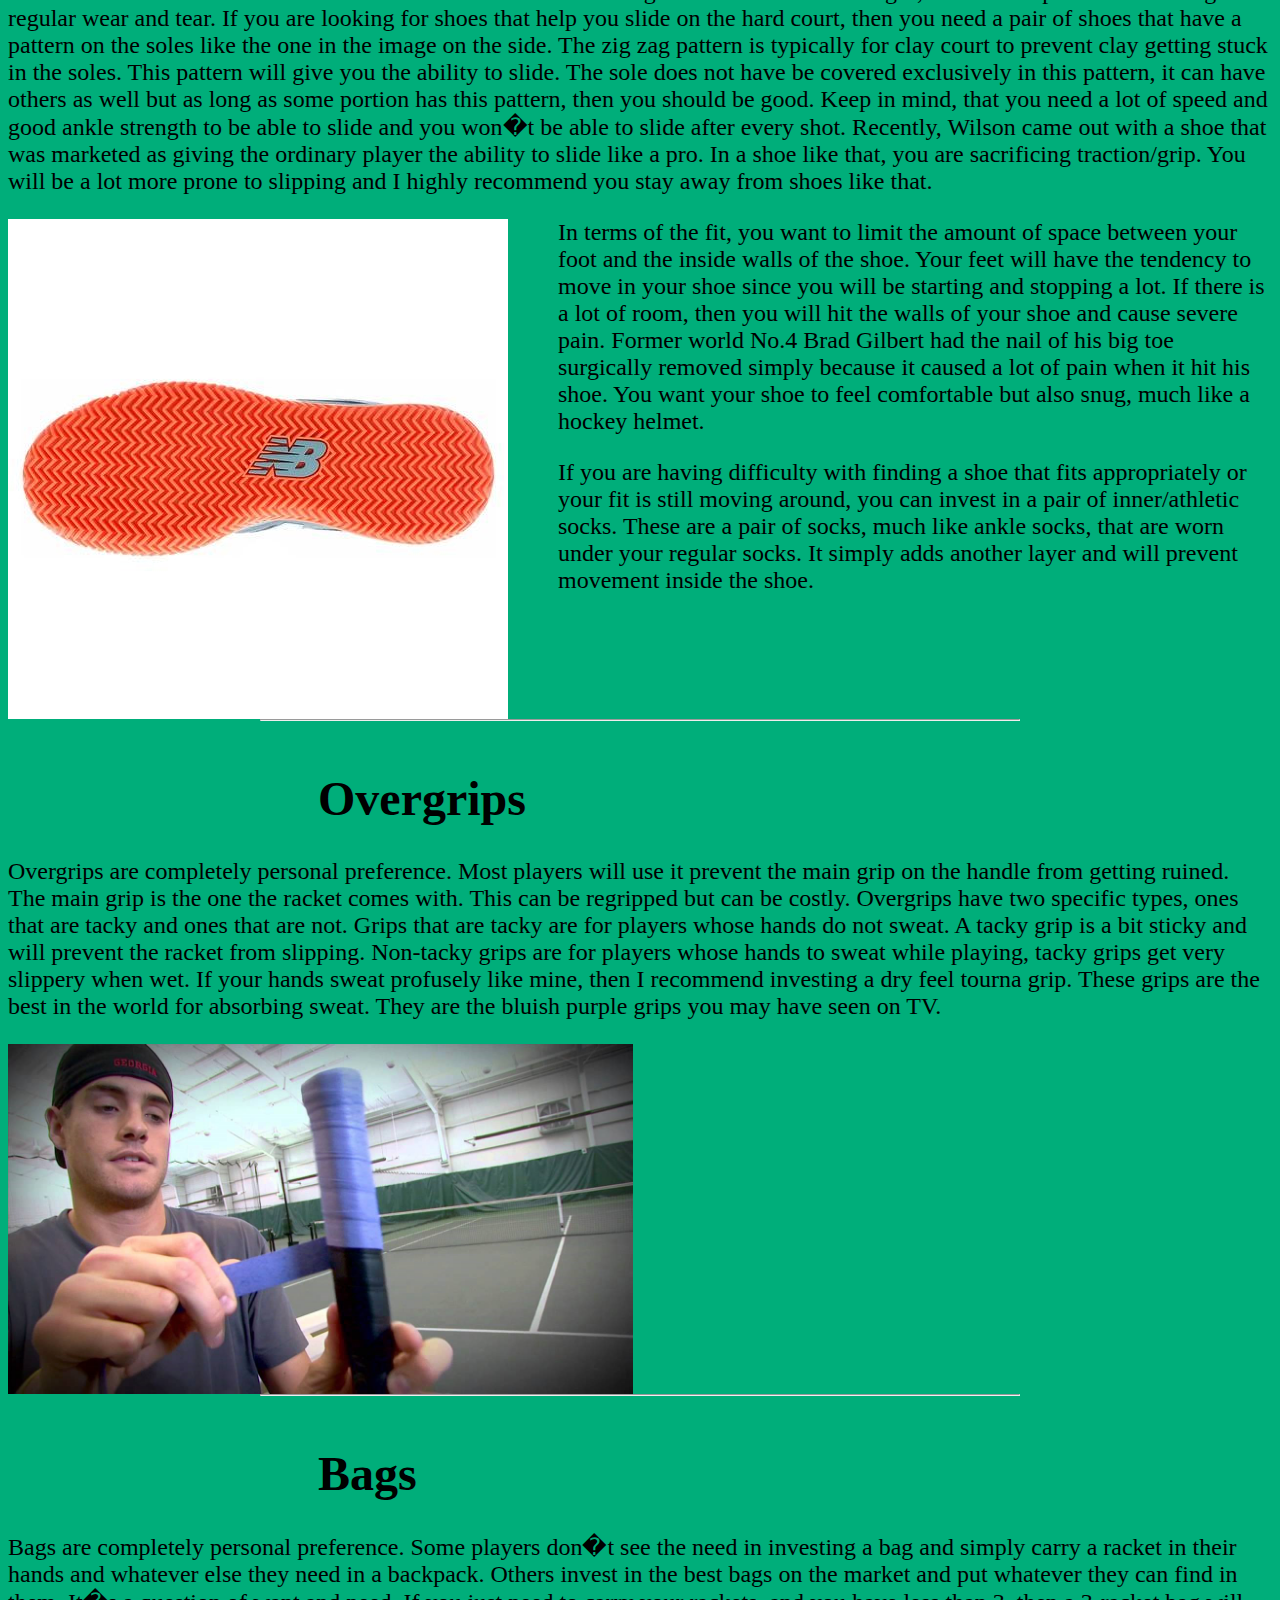
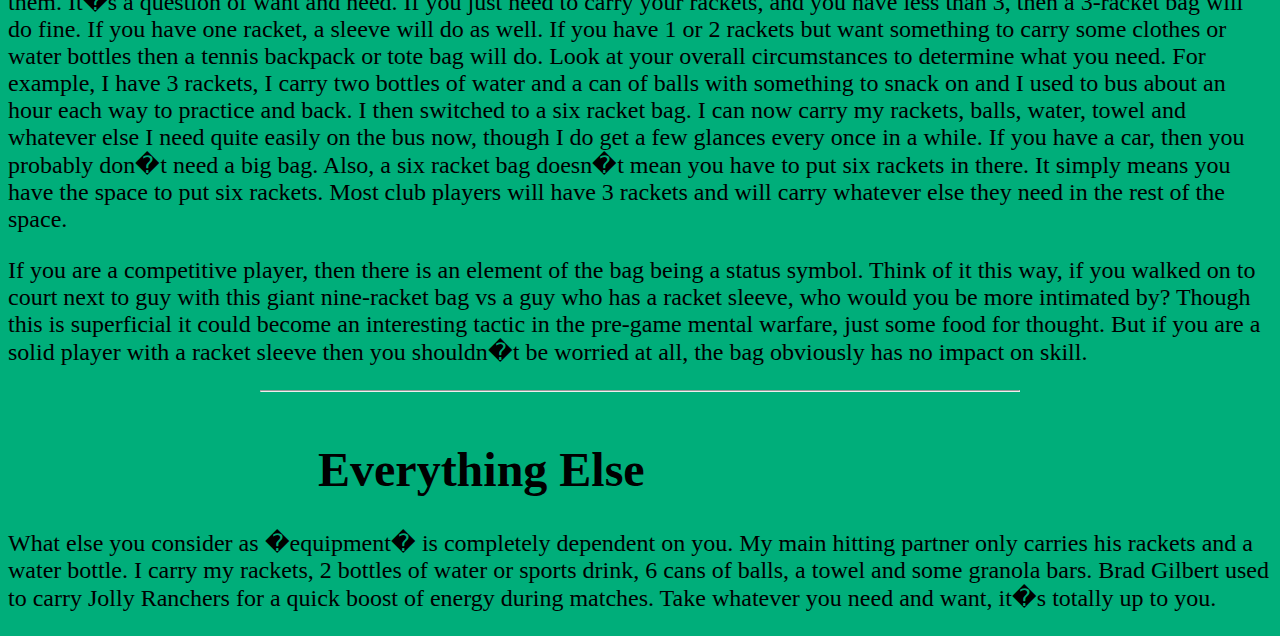
<file: version 3.0/equipment.html>
<!DOCTYPE html>
<html>
	<head>
		<meta charset="UTF-8">
		<title>Equipment</title>
		<link rel="stylesheet" href="css.css" type="text/css">
	</head>
	<body>
		<h1>Equipment</h1>
		<p>Equipment is basically anything you need or want to bring on court. Now there are a lot of misconceptions and myths surrounding equipment. For example, there is a substantial number of people who believe that the best players in the world can play at the highest level of the game with any racket they can get their hands on. That is simply not true. Players of higher caliber are more sensitive to weight, balance, strings and tension. They have specifically chosen their rackets and string to best suit their game style. ATP players even string their rackets every single day to ensure that they aren�t losing any potential string or power. This is just one misconception and we will be tackling a few more as we go along.</p>
		<p>Basic equipment is simply a racket that has strings and a handle. Everything beyond that is personal preference. Some players are good with just a racket. Others have 3 rackets, a pack of 10 over-grips, 3 pairs of socks, 2 shirts, an extra pair of shorts, 2 water bottles, a sports drink, a spare pair of shoes, athletic tape and even a box of candy, all stored in a six-racket tennis bag. It really comes down to a simple question. What will make you most comfortable on court? If it�ll help you stay calm and have fun, take it.</p>
		<p>The tennis racket is without a doubt the most important piece of tennis equipment. For a beginner/intermediate player who is looking to get serious, the large number of brands, makes, models and combinations can be confusing and daunting. On this page, we will break down all the different elements that should be considered and how to narrow your search for the perfect racket.</p>
		
		<hr>
		
		<h1>Grip Size</h1>
		<p>The first thing to determine is the grip size. There is a simple test to determine if a grip is the appropriate size for you. Simply hold the grip as you normally would and place the index finger of your non-playing hand between the fingers and palm of your hand. If there is just enough room for your finger, then the grip is the appropriate size. Refer to the image below.</p>
		
		<img src="images/grip.jpg" height="300" width="300" alt="">
		
		<hr>
		
		<h1>Racket Frame</h1>
		<p>Racket frames come in all shapes and sizes. Newer players often get caught up in the material and the weight. The material of the racket is not something to be overly concerned about. Simply put, most high-end rackets these days are made of graphene and lower-end rackets are made of aluminum. If you go to a specialty tennis store rather than Walmart to buy your racket, you will most likely buy a graphene racket.</p>
		<p>Contrary to common belief, a lighter racket does not improve your ability to hit the ball harder. In fact, it is quite the opposite. Heavier rackets allow you to hit the ball harder than lighter ones. This is due to momentum, but we will not dive into the physics. If you are serious about your tennis and want to improve the right way, the right way being with proper technique and training, then it is best to slowly build your way up to the heavier rackets. For example, if you are currently using a racket that is 275g, then your next racket should be 285g, then 295g, then 305g, and so on. You don�t have to increase in 10g increments but it should be steady. I do not recommend going from a 275g racket to a 315g one, this will only increase you chance for injury.</p>
		<p>The weight of the racket is definitely important, but it is secondary to the racket�s weight distribution. The racket�s weight distribution influences the feel of the racket while it is being used. A racket that is head heavy will be harder to swing but will feel more stable when in contact with the ball. A racket that is head light, will feel more manoeuvrable but will be less stable when in contact with the ball. It all comes down to preference. However, rackets that are extremely head heavy are typically not used by the top players. Head light rackets with a higher weight are normally the most common. The easiest way to compare the weight distribution between rackets is to use the swingweight. This is a metric used to measure how a racket will feel when it is being swung.</p>
		<p>Head size is usually the favorite metric for novice players simply because it is the easiest to understand. Bigger head, more power, smaller head, more control. Keep in mind that there are many other factors that affect a racket�s performance than just it�s head size. Things such as the type of string and the tension are probably more important. It is important to keep in mind that the head size is used to classify rackets, but not more than that. On the pro tour, most players will have a racket of either 100 sq. inches or 97 sq. inches, there isn�t much more variation than that. The only thing you should use the racket size for is to determine what the racket was designed for. Rackets that are 100 sq. inches and above are power rackets. They are designed for the player who wants to add power to their game. Hence, things such as the recommended tension and strings and the frame type are also designed for the power player. Rackets that are 97 sq. inches are the middle ground. A good combination of power and control. Anything smaller than that will give you good control but will cause significant drops in power.</p>
		<p>The brand has an interesting role in the selection of racket. There are three well-established brands: Wilson, Head and Babolat. In my experience, each brand�s rackets cater to specific kinds of players. Players who have a lot of power and top spin tend to use Babolat racket. Look at Nadal and Dominic Thiem, they both hit a very hard and spinny ball. Wilson rackets are for players who have efficient and compact strokes. Players such as Federer, Dimitrov, Monfils and Del Potro. All players will simple yet controlled stroked. Head rackets are the middle ground. They seem to be the best balance between power and control. In recent years, Yonex has risen to become a top choice for the best players in the world. They are still establishing themselves but they offer rackets that stand out from the rest. They have good manoeuvrability and spin, but I am unsure as to their power producing capability. If you look at the top players who use Yonex rackets on both side of the game, Wawrinka, Shapovalov, Kerber and Kyrgios, they are all very strong players who are capable of putting pace on the ball due to their physique and technique.</p>
		<p>On the market right now, there exists rackets that are marketed as having �Closed String Patterns� or �Open String Patterns�. Open string patterns are designed to produce more spin whereas Closed string patterns are for players who hit a flatter ball. In my experience, the two do not make much of a difference on your game as much as the strings themselves do. This should not be a primary concern when selecting a racket but if you are truly confused about the two then ask somebody who works at a specialty tennis store.</p>
		<p>The best way to begin your search is always to base it off of what you have and what you need/want. For example, if with your current racket you are getting too much power but not enough control, then you need invest in a racket that has a lower swingweight. At the end of the day, if you aren�t sure as to which racket to use, a lot of stores offer a demo program where you can borrow rackets, test them out and then return them at no charge. This is a great way to make sure you are getting the best racket possible and I highly recommend it.</p>
		
		<hr>
		
		<h1>Strings and Tension</h1>
		<p>It�s important to realize that there are several types of strings. Such as multifilament, monofilament, Hybrid. We will not be discussing the types of strings for there exists a plethora of resources online to understand the purpose behind each string. What we want to emphasize is that you should know what you want your strings to do. The best method to select a set of strings is to have a series of questions and be clear in what your priorities are. If you want your strings to last as long as possible, go for hybrid strings at a lower tension. If you want more spin and control, then you best buy a multifilament at a higher tension. It all comes down to want you want and need. Keep in mind that every racket has a recommended tension range from the manufacturer, this will give you a sense of what would be considered higher or lower tension. In my experience, it takes a few tries to determine the string and tension that best suits you. There are going to be few misses before you get a hit, but once you get the hit, you never want to change. The more questions you have, the better and don�t be afraid to ask the workers at your local tennis store.</p>
		<p>Specifically regarding tension, a higher tension will give you more spin and control and a lower tension will you give you less control and more power. The easier way to think of this is to imagine the racket as a trampoline. The looser the springs, the higher you will jump, the tighter the strings, the lower you�ll jump. Certain tensions are recommended with certain strings. For example, if you are using multifilament strings, then a higher tension is recommended. Try and figure out which tension is best based on your string and racket by asking someone with more experience or a worker at your local store.</p>
		
		<hr>
		
		<h1>Shoes</h1>
		<p>Tennis shoes are not a requirement but are highly recommended. They are more durable and will last longer on hard courts than a regular pair of runners. All my experience has been on hard court, so I can not speak for clay or grass court players. The best pair of shoes for hard courts are those that have a rubber sole and a tough exterior around the edges, this will help them last during the regular wear and tear. If you are looking for shoes that help you slide on the hard court, then you need a pair of shoes that have a pattern on the soles like the one in the image on the side. The zig zag pattern is typically for clay court to prevent clay getting stuck in the soles. This pattern will give you the ability to slide. The sole does not have be covered exclusively in this pattern, it can have others as well but as long as some portion has this pattern, then you should be good.  Keep in mind, that you need a lot of speed and good ankle strength to be able to slide and you won�t be able to slide after every shot. Recently, Wilson came out with a shoe that was marketed as giving the ordinary player the ability to slide like a pro. In a shoe like that, you are sacrificing traction/grip. You will be a lot more prone to slipping and I highly recommend you stay away from shoes like that.</p>
		
		<img src="images/shoe.jpg" height="500" width="500" alt="">
		
		<p>In terms of the fit, you want to limit the amount of space between your foot and the inside walls of the shoe. Your feet will have the tendency to move in your shoe since you will be starting and stopping a lot. If there is a lot of room, then you will hit the walls of your shoe and cause severe pain. Former world No.4 Brad Gilbert had the nail of his big toe surgically removed simply because it caused a lot of pain when it hit his shoe. You want your shoe to feel comfortable but also snug, much like a hockey helmet.</p>
		<p>If you are having difficulty with finding a shoe that fits appropriately or your fit is still moving around, you can invest in a pair of inner/athletic socks. These are a pair of socks, much like ankle socks, that are worn under your regular socks. It simply adds another layer and will prevent movement inside the shoe.</p>
		
		<hr>
		
		<h1>Overgrips</h1>
		<p>Overgrips are completely personal preference. Most players will use it prevent the main grip on the handle from getting ruined. The main grip is the one the racket comes with. This can be regripped but can be costly. Overgrips have two specific types, ones that are tacky and ones that are not. Grips that are tacky are for players whose hands do not sweat. A tacky grip is a bit sticky and will prevent the racket from slipping. Non-tacky grips are for players whose hands to sweat while playing, tacky grips get very slippery when wet. If your hands sweat profusely like mine, then I recommend investing a dry feel tourna grip. These grips are the best in the world for absorbing sweat. They are the bluish purple grips you may have seen on TV.</p>
		
		<img src="images/overgrip.jpg" height="350" width="625" alt="">
		
		<hr>
		
		<h1>Bags</h1>
		<p>Bags are completely personal preference. Some players don�t see the need in investing a bag and simply carry a racket in their hands and whatever else they need in a backpack. Others invest in the best bags on the market and put whatever they can find in them. It�s a question of want and need. If you just need to carry your rackets, and you have less than 3, then a 3-racket bag will do fine. If you have one racket, a sleeve will do as well. If you have 1 or 2 rackets but want something to carry some clothes or water bottles then a tennis backpack or tote bag will do. Look at your overall circumstances to determine what you need. For example, I have 3 rackets, I carry two bottles of water and a can of balls with something to snack on and I used to bus about an hour each way to practice and back. I then switched to a six racket bag. I can now carry my rackets, balls, water, towel and whatever else I need quite easily on the bus now, though I do get a few glances every once in a while. If you have a car, then you probably don�t need a big bag. Also, a six racket bag doesn�t mean you have to put six rackets in there. It simply means you have the space to put six rackets. Most club players will have 3 rackets and will carry whatever else they need in the rest of the space.</p>
		<p>If you are a competitive player, then there is an element of the bag being a status symbol. Think of it this way, if you walked on to court next to guy with this giant nine-racket bag vs a guy who has a racket sleeve, who would you be more intimated by? Though this is superficial it could become an interesting tactic in the pre-game mental warfare, just some food for thought. But if you are a solid player with a racket sleeve then you shouldn�t be worried at all, the bag obviously has no impact on skill.</p>
		
		<hr>
		
		<h1>Everything Else</h1>
		<p>What else you consider as �equipment� is completely dependent on you. My main hitting partner only carries his rackets and a water bottle. I carry my rackets, 2 bottles of water or sports drink, 6 cans of balls, a towel and some granola bars. Brad Gilbert used to carry Jolly Ranchers for a quick boost of energy during matches. Take whatever you need and want, it�s totally up to you.</p>
	</body>
</html>
</file>
<file: css.css>
header
{
	margin-left:200px;
	
}
h1
{
font-size:300%;
	margin-left:310px;
	margin-top: 50px;

}
h2
{
font-size:200%;
}
img
{
	float:left;
	margin-right:50px;
	margin-top:0px;
}
h3
{
	margin-top:100px;
	font-size: 200%;
}
p
{
	font-size:150%;
}
blockquote
{
	font-size:150%;
}
hr
{
	width:60%
}
ul
{
	font-size:150%;	
}
body
{
	background-color:rgb(0,174,122);
}
</file>
<file: version 3.0/css.css>
header
{
	margin-left:200px;
	
}
h1
{
font-size:300%;
	margin-left:310px;
	margin-top: 50px;

}
h2
{
font-size:200%;
}
img
{
	float:left;
	margin-right:50px;
	margin-top:0px;
}
h3
{
	margin-top:100px;
	font-size: 200%;
}
p
{
	font-size:150%;
}
blockquote
{
	font-size:150%;
}
hr
{
	width:60%
}
ul
{
	font-size:150%;	
}
body
{
	background-color:rgb(0,174,122);
}
</file>
